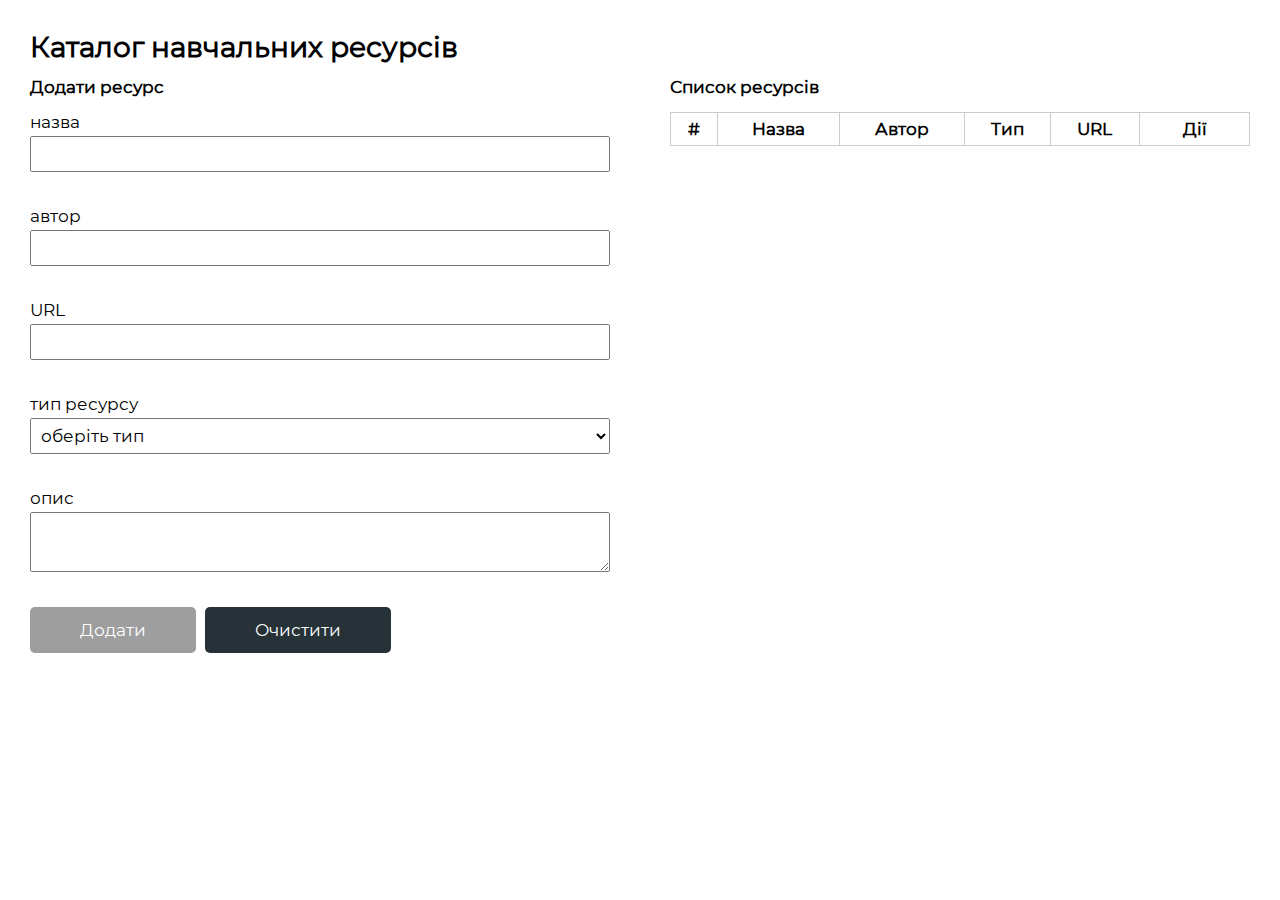
<file: index.html>
<!DOCTYPE html>
<html lang="en">
<head>
    <meta charset="UTF-8">
    <link rel="stylesheet" href="styles.css" />
    <script src="app.js" defer></script>
    <title>Каталог навчальних ресурсів з рейтингом</title>
</head>
<body>
<h1>Каталог навчальних ресурсів</h1>

<div class="layout">

    <section class="form-section">
        <h2>Додати ресурс</h2>

        <form id="resourceForm">

            <label for="title">назва</label>
            <input type="text" id="title">
            <p class="error" id="titleError"></p>

            <label for="author">автор</label>
            <input type="text" id="author">
            <p class="error" id="authorError"></p>

            <label for="url">URL</label>
            <input type="url" id="url">
            <p class="error" id="urlError"></p>

            <label for="type">тип ресурсу</label>
            <select id="type">
                <option value="">оберіть тип</option>
                <option value="Стаття">Стаття</option>
                <option value="Відео">Відео</option>
                <option value="Курс">Курс</option>
                <option value="Книга">Книга</option>
            </select>
            <p class="error" id="typeError"></p>

            <label for="description">опис</label>
            <textarea id="description"></textarea>
            <p class="error" id="descriptionError"></p>

            <button type="submit" id="submitBtn">Додати</button>
            <button type="button" id="resetBtn">Очистити</button>

        </form>
    </section>

    <section class="list-section">
        <h2>Список ресурсів</h2>

        <table>
            <thead>
            <tr>
                <th>#</th>
                <th>Назва</th>
                <th>Автор</th>
                <th>Тип</th>
                <th>URL</th>
                <th class="actions-col">Дії</th>
            </tr>
            </thead>
            <tbody id="resourcesTableBody">
            </tbody>
        </table>

    </section>

</div>
</body>
</html>
</file>
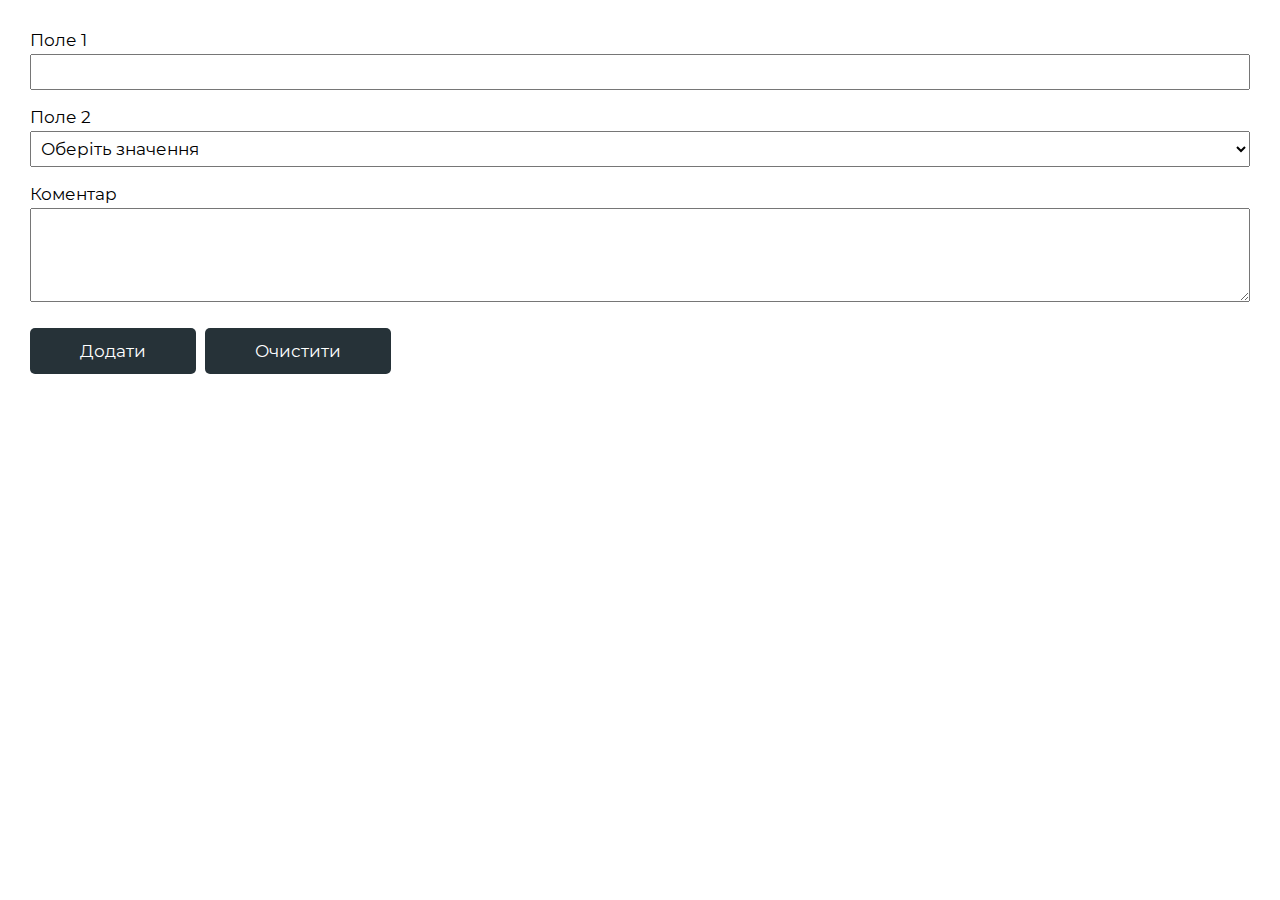
<file: web.html>
<!DOCTYPE html>
<html lang="en">
<head>
    <meta charset="UTF-8">
    <link rel="stylesheet" href="styles.css" />
    <script src="app.js" defer></script>
    <title>Каталог навчальних ресурсів з рейтингом</title>
</head>
<body>
<form id="createForm">
    <div class="field">
        <label for="field1Input">Поле 1</label>
        <input id="field1Input" type="text" />
        <p class="error-text" id="field1Error"></p>
    </div>
    <div class="field">
        <label for="field2Select">Поле 2</label>
        <select id="field2Select">
            <option value="">Оберіть значення</option>
            <option value="A">A</option>
            <option value="B">B</option>
        </select>
        <p class="error-text" id="field2Error"></p>
    </div>
    <div class="field">
        <label for="field3Text">Коментар</label>
        <textarea id="field3Text" rows="4"></textarea>
        <p class="error-text" id="field3Error"></p>
    </div>
    <div class="buttons">
        <button type="submit">Додати</button>
        <button type="button" id="resetBtn">Очистити</button>
    </div>
</form>
</body>
</html>
</file>
<file: styles.css>
@font-face{
    font-family: Montserrat-Regular;
    src: url(Montserrat-Regular.ttf);
}

* {
    box-sizing: border-box;
    font-family: Montserrat-Regular;
    font-size: 17px;
}

h1{
    margin-bottom: 10px;
    font-size: 28px;
}

h2 {
    margin-top: 3px;
    margin-bottom: 15px;
}

body {
    margin: 30px;
}

.layout {
    display: flex;
    gap: 60px;
}

section {
    flex: 1;
}

label {
    display: block;
    margin-top: 10px;
}

input, select, textarea {
    width: 100%;
    padding: 6px;
    margin-top: 4px;
}

textarea {
    min-height: 60px;
    resize: vertical;
}

button {
    cursor: pointer;
    padding: 13px 50px;
    border-radius: 5px;
    background: #263238;
    color: #ffffff;
    margin-right: 5px;
    border: none;
    margin-top: 5px;
}

button:hover {
    background: #333f45;
}

button:disabled {
    background: #9e9e9e;
    cursor: not-allowed;
}

table {
    width: 100%;
    border-collapse: collapse;
    margin-top: 10px;
}

th, td {
    border: 1px solid #ccc;
    padding: 6px;
}

.actions-col {
    width: 110px;
    text-align: center;
}

.delete-btn {
    padding: 6px 12px;
    font-size: 14px;
    background: #d32f2f;
    color: white;
    border: none;
    border-radius: 4px;
    cursor: pointer;
}

.delete-btn:hover {
    background: #b71c1c;
}


.error {
    color: red;
    font-size: 12px;
    min-height: 12px;
    margin-bottom: 2px;
}

.invalid {
    border: 1px solid red;
}
</file>
